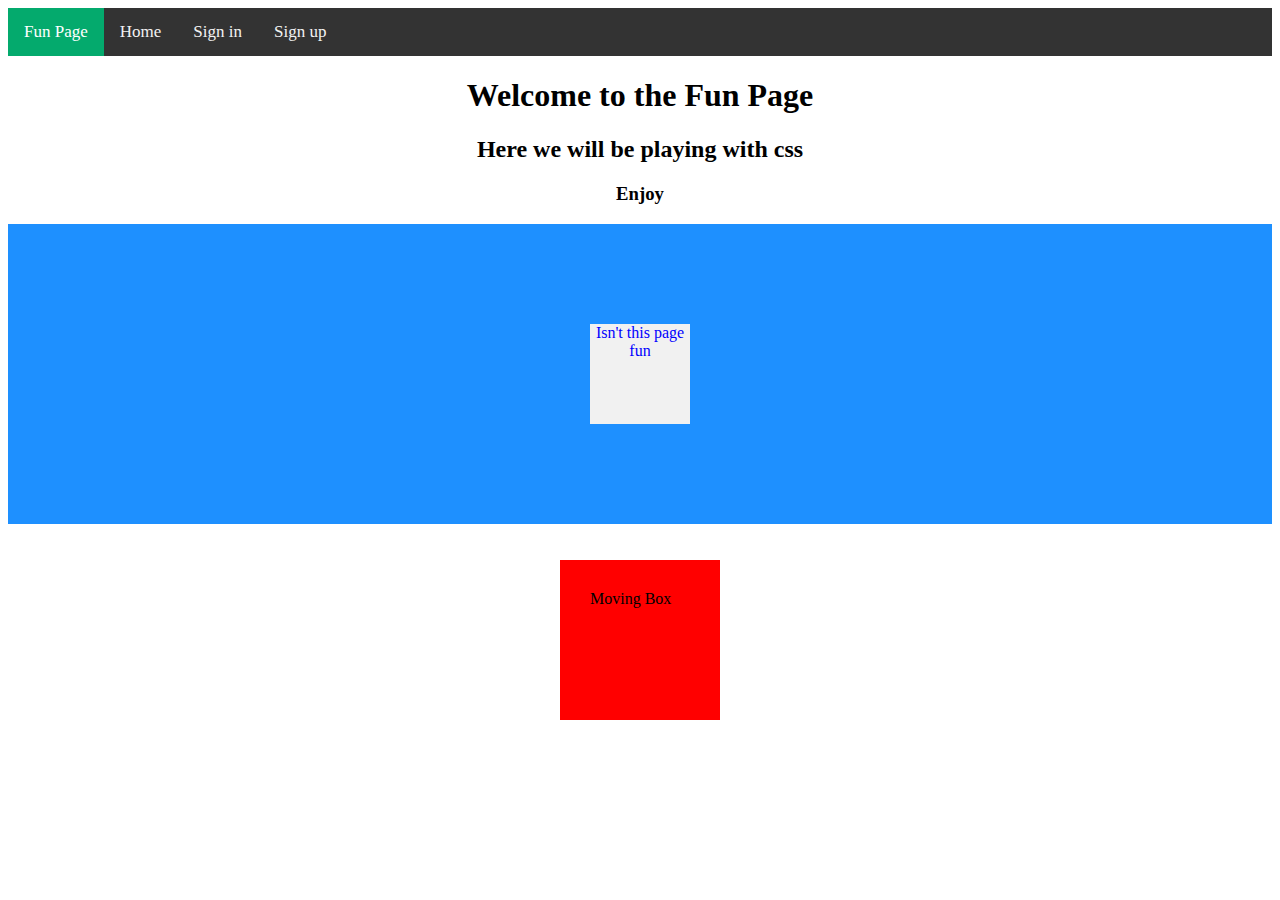
<file: FunPage.html>
<!DOCTYPE html>
<html lang="en">
<head>
    <meta charset="UTF-8">
    <meta name="viewport" content="width=device-width, initial-scale=1.0">
    <title>Document</title>
    <link rel="stylesheet" href="style.css">
</head>

<body>
    <div class="topnav">
        <a class="active" href="#home">Fun Page</a>
        <a href="./index.html">Home</a>
        <a href="./signin.html">Sign in </a>
        <a href="./signup.html">Sign up </a>
      </div>
    <div style="text-align: center;">
        <h1> Welcome to the Fun Page </h1>
        <h2> Here we will be playing with css</h2>
        <h3> Enjoy</h3>
    </div>

    <div class="flex-container">
        <div>Isn't this page fun </div>
      </div>

     <br>
    <br>
    <div id="tryme"> Moving Box </div>
      
</body>
</html>
</file>
<file: style.css>
/* Add a black background color to the top navigation */
.topnav {
    background-color: #333;
    overflow: hidden;
  }
  
  /* Style the links inside the navigation bar */
  .topnav a {
    float: left;
    color: #f2f2f2;
    text-align: center;
    padding: 14px 16px;
    text-decoration: none;
    font-size: 17px;
  }
  
  /* Change the color of links on hover */
  .topnav a:hover {
    background-color: #ddd;
    color: black;
  }
  
  /* Add a color to the active/current link */
  .topnav a.active {
    background-color: #04AA6D;
    color: white;
  }

.flex-container {
    display: flex;
    justify-content: center;
    align-items: center;
    height: 300px;
    background-color: DodgerBlue;
  }
  
  .flex-container > div {
    background-color: #f1f1f1;
    color: blue;
    width: 100px;
    height: 100px;
    text-align: center;
    animation-name: example1;
    animation-duration: 4s;
}

@keyframes example1 {
  0%   {background-color: red;}
  25%  {background-color: yellow;}
  50%  {background-color: blue;}
  100% {background-color: green;}
}

  #tryme {
    width: 100px;
    height: 100px;
    background-color: red;
    position: relative;
    animation-name: example;
    animation-duration: 4s;
    animation-iteration-count: 10;
    padding: 30px;

    margin: auto;
  }
  @keyframes example {
    0%   {background-color:red; left:0px; top:0px;}
    25%  {background-color:yellow; left:200px; top:0px;}
    50%  {background-color:blue; left:200px; top:200px;}
    75%  {background-color:green; left:0px; top:200px;}
    100% {background-color:red; left:0px; top:0px;}
  }
</file>
